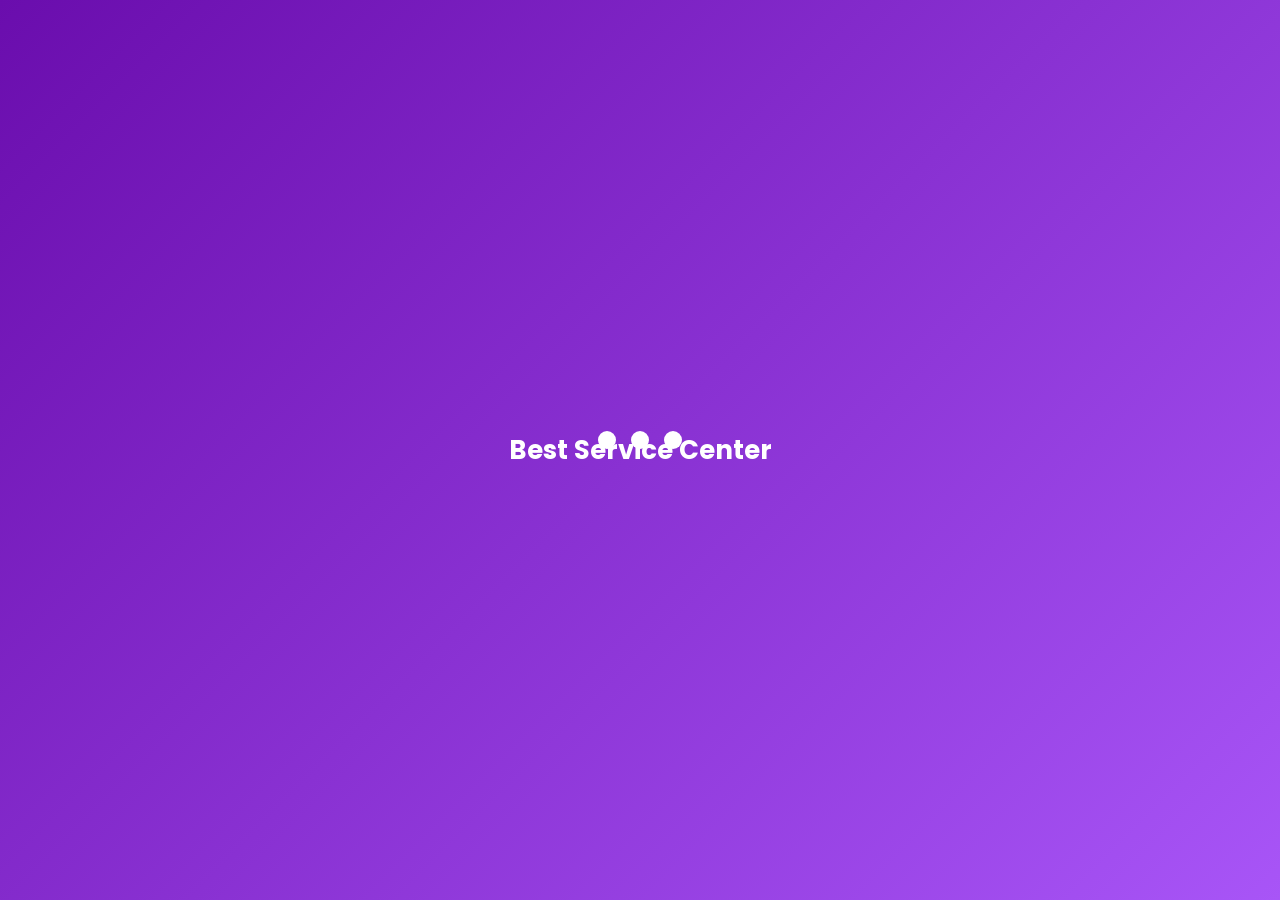
<file: legacy/index.html>
<!DOCTYPE html>
<html lang="en">
<head>
    <meta charset="UTF-8">
    <meta name="viewport" content="width=device-width, initial-scale=1.0, maximum-scale=1.0, user-scalable=no">
    <title>Kim Service Center</title>
    <link href="https://fonts.googleapis.com/css2?family=Poppins:wght@400;600;700&display=swap" rel="stylesheet">
    <style>
        :root {
            --primary-purple: #6a0dad;
            --light-purple: #a855f7;
            --gradient-bg: linear-gradient(135deg, #6a0dad, #a855f7);
            --white: #ffffff;
            --black: #000000;
            --gray: #f8f9fa;
        }

        * {
            margin: 0;
            padding: 0;
            box-sizing: border-box;
            font-family: 'Poppins', sans-serif;
        }

        body {
            background: var(--white);
            color: var(--black);
            overflow-x: hidden;
            -webkit-tap-highlight-color: transparent;
            user-select: none;
        }

        /* Loading Screen */
        #loadingScreen {
            position: fixed;
            top: 0;
            left: 0;
            width: 100%;
            height: 100%;
            background: var(--gradient-bg);
            display: flex;
            flex-direction: column;
            align-items: center;
            justify-content: center;
            z-index: 10000;
        }

        .loading-spots {
            display: flex;
            gap: 15px;
            margin-bottom: 20px;
        }

        .spot {
            width: 18px;
            height: 18px;
            border-radius: 50%;
            background: var(--white);
            animation: spotPulse 1.4s infinite ease-in-out;
        }

        .spot:nth-child(2) { animation-delay: 0.2s; }
        .spot:nth-child(3) { animation-delay: 0.4s; }

        @keyframes spotPulse {
            0%, 80%, 100% { transform: scale(0.6); opacity: 0.4; }
            40% { transform: scale(1.2); opacity: 1; }
        }

        .loading-text {
            color: var(--white);
            font-weight: 700;
            font-size: 26px;
            opacity: 0;
            position: absolute;
            animation: textFade 2s forwards;
            animation-delay: 1.5s;
        }

        @keyframes textFade {
            0% { opacity: 0; transform: scale(0.8); }
            100% { opacity: 1; transform: scale(1); }
        }

        .spots-container.fade-out {
            animation: fadeOutEffect 0.5s forwards;
            animation-delay: 1.2s;
        }

        @keyframes fadeOutEffect {
            to { opacity: 0; visibility: hidden; }
        }

        /* Main Screen */
        #mainScreen {
            display: none;
            min-height: 100vh;
            background: var(--white);
            padding-bottom: 70px;
        }

        .header {
            padding: 50px 20px;
            background: var(--gradient-bg);
            color: var(--white);
            text-align: center;
            border-bottom-left-radius: 35px;
            border-bottom-right-radius: 35px;
            box-shadow: 0 4px 15px rgba(106, 13, 173, 0.3);
            margin-bottom: 30px;
        }

        .header h1 {
            font-size: 30px;
            font-weight: 700;
            letter-spacing: 1px;
        }

        .menu-container {
            padding: 0 20px;
            display: grid;
            grid-template-columns: 1fr 1fr;
            gap: 20px;
        }

        .main-button {
            aspect-ratio: 1;
            background: var(--gradient-bg);
            border: none;
            border-radius: 25px;
            color: var(--white);
            display: flex;
            flex-direction: column;
            align-items: center;
            justify-content: center;
            gap: 12px;
            font-size: 16px;
            font-weight: 600;
            cursor: pointer;
            box-shadow: 0 10px 20px rgba(106, 13, 173, 0.2);
            transition: transform 0.2s, box-shadow 0.2s;
        }

        .main-button:active {
            transform: scale(0.96);
            box-shadow: 0 5px 10px rgba(106, 13, 173, 0.2);
        }

        .main-button .icon {
            font-size: 44px;
        }

        /* Sub Pages */
        .page {
            display: none;
            padding: 20px;
            min-height: 100vh;
            padding-bottom: 80px;
        }

        .page.active {
            display: block;
        }

        .back-btn {
            background: var(--white);
            border: 1.5px solid var(--primary-purple);
            color: var(--primary-purple);
            padding: 8px 16px;
            border-radius: 20px;
            font-size: 14px;
            font-weight: 600;
            cursor: pointer;
            margin-bottom: 20px;
            display: inline-flex;
            align-items: center;
            gap: 5px;
        }

        .page-title {
            color: var(--black);
            font-size: 26px;
            font-weight: 700;
            margin-bottom: 25px;
            text-align: center;
        }

        .caption-text {
            color: var(--primary-purple);
            text-align: center;
            margin-top: -15px;
            margin-bottom: 20px;
            font-size: 14px;
            font-weight: 500;
        }

        /* Grid for Services */
        .service-grid {
            display: grid;
            grid-template-columns: 1fr 1fr;
            gap: 15px;
        }

        .mini-button {
            padding: 18px 10px;
            background: var(--white);
            border: 2px solid var(--primary-purple);
            color: var(--primary-purple);
            border-radius: 15px;
            font-weight: 600;
            font-size: 14px;
            text-align: center;
            cursor: pointer;
            transition: all 0.2s;
            display: flex;
            align-items: center;
            justify-content: center;
        }

        .mini-button:active {
            background: var(--primary-purple);
            color: var(--white);
        }

        /* Quality Selection */
        .quality-list {
            display: flex;
            flex-direction: column;
            gap: 12px;
            margin-bottom: 20px;
        }

        .quality-item {
            padding: 14px;
            background: var(--white);
            border: 2px solid var(--primary-purple);
            border-radius: 15px;
            text-align: center;
            font-weight: 600;
            color: var(--primary-purple);
            cursor: pointer;
            transition: all 0.2s;
        }

        .quality-item.selected {
            background: var(--primary-purple);
            color: var(--white);
        }

        .fee-box {
            margin: 25px 0;
            padding: 20px;
            background: var(--gray);
            border: 2px dashed var(--primary-purple);
            border-radius: 18px;
            text-align: center;
        }

        .fee-label {
            font-size: 15px;
            color: #666;
            margin-bottom: 8px;
            font-weight: 500;
        }

        .fee-value {
            font-size: 28px;
            font-weight: 700;
            color: var(--primary-purple);
        }

        .discretion-label {
            display: block;
            margin-bottom: 8px;
            font-weight: 600;
            color: #333;
        }

        .discretion-input {
            width: 100%;
            height: 120px;
            padding: 15px;
            border: 2px solid #e0e0e0;
            border-radius: 15px;
            margin-bottom: 25px;
            resize: none;
            outline: none;
            font-size: 14px;
            transition: border-color 0.3s;
        }

        .discretion-input:focus {
            border-color: var(--primary-purple);
        }

        .option-group {
            display: flex;
            gap: 15px;
            margin-bottom: 25px;
        }

        .option-btn {
            flex: 1;
            padding: 14px;
            border: 2px solid var(--primary-purple);
            border-radius: 15px;
            color: var(--primary-purple);
            font-weight: 600;
            text-align: center;
            cursor: pointer;
            transition: all 0.2s;
        }

        .option-btn.selected {
            background: var(--primary-purple);
            color: var(--white);
        }

        .confirm-btn {
            width: 100%;
            padding: 18px;
            background: #22c55e;
            color: var(--white);
            border: none;
            border-radius: 20px;
            font-size: 18px;
            font-weight: 700;
            cursor: pointer;
            box-shadow: 0 6px 15px rgba(34, 197, 94, 0.3);
            transition: transform 0.2s;
        }

        .confirm-btn:active {
            transform: scale(0.98);
        }

        /* Receipt Popup */
        .receipt-overlay {
            display: none;
            position: fixed;
            top: 0;
            left: 0;
            width: 100%;
            height: 100%;
            background: rgba(0,0,0,0.6);
            z-index: 11000;
            align-items: center;
            justify-content: center;
        }

        .receipt-card {
            width: 280px;
            background: var(--white);
            padding: 35px 25px;
            border-radius: 30px;
            text-align: center;
            position: relative;
            animation: receiptPop 0.4s cubic-bezier(0.175, 0.885, 0.32, 1.275);
            box-shadow: 0 20px 40px rgba(0,0,0,0.2);
        }

        @keyframes receiptPop {
            from { transform: scale(0.7); opacity: 0; }
            to { transform: scale(1); opacity: 1; }
        }

        .receipt-card .circle-deco {
            width: 50px;
            height: 50px;
            background: #22c55e;
            border-radius: 50%;
            margin: 20px auto 0;
            display: flex;
            align-items: center;
            justify-content: center;
            color: var(--white);
            font-size: 24px;
            box-shadow: 0 4px 10px rgba(34, 197, 94, 0.3);
        }

        .receipt-text {
            font-size: 18px;
            font-weight: 700;
            color: var(--black);
            margin-bottom: 5px;
        }

        /* Bottom Bar */
        .bottom-bar {
            position: fixed;
            bottom: 0;
            left: 0;
            width: 100%;
            height: 70px;
            background: var(--white);
            border-top: 1px solid #f0f0f0;
            display: flex;
            align-items: center;
            justify-content: center;
            z-index: 1000;
            box-shadow: 0 -5px 15px rgba(0,0,0,0.03);
        }

        .history-trigger {
            font-size: 28px;
            cursor: pointer;
            color: var(--primary-purple);
            background: #f3e8ff;
            width: 50px;
            height: 50px;
            display: flex;
            align-items: center;
            justify-content: center;
            border-radius: 15px;
        }

        /* History */
        .history-list {
            display: flex;
            flex-direction: column;
            gap: 15px;
        }

        .history-item {
            padding: 20px;
            background: var(--white);
            border-radius: 20px;
            box-shadow: 0 4px 12px rgba(0,0,0,0.05);
            border-left: 5px solid var(--primary-purple);
        }

        .status-badge {
            display: inline-block;
            padding: 5px 12px;
            border-radius: 20px;
            font-size: 12px;
            font-weight: 700;
            margin-top: 10px;
            text-transform: uppercase;
        }

        .status-pending { background: #fffbeb; color: #d97706; }
        .status-confirmed { background: #f0fdf4; color: #16a34a; }

        /* Editing Section */
        .editing-range {
            font-size: 12px;
            color: #777;
            margin-top: 4px;
        }

        .category-grid {
            display: grid;
            grid-template-columns: 1fr;
            gap: 12px;
            margin-bottom: 25px;
        }

        .category-btn {
            padding: 15px;
            border: 2px solid var(--primary-purple);
            border-radius: 15px;
            color: var(--primary-purple);
            font-weight: 600;
            text-align: center;
            cursor: pointer;
            transition: all 0.2s;
        }

        .category-btn.selected {
            background: var(--primary-purple);
            color: var(--white);
        }

        .hidden { display: none !important; }

        hr {
            border: 0;
            border-top: 1px solid #eee;
            margin: 30px 0;
        }

    </style>
</head>
<body>

    <!-- Loading Screen -->
    <div id="loadingScreen">
        <div class="spots-container" id="spotsContainer">
            <div class="loading-spots">
                <div class="spot"></div>
                <div class="spot"></div>
                <div class="spot"></div>
            </div>
        </div>
        <div class="loading-text">Best Service Center</div>
    </div>

    <!-- Main Screen -->
    <div id="mainScreen">
        <div class="header">
            <h1>Kim Service Center</h1>
        </div>
        <div class="menu-container">
            <button class="main-button" onclick="showPage('graphicsPage')">
                <span class="icon">🎨</span>
                <span>Graphics Design</span>
            </button>
            <button class="main-button" onclick="showPage('editingPage')">
                <span class="icon">🎬</span>
                <span>Editing</span>
            </button>
            <button class="main-button" onclick="showPage('codingPage')">
                <span class="icon">💻</span>
                <span>Coding Service</span>
            </button>
            <button class="main-button" onclick="showPage('otherPage')">
                <span class="icon">📦</span>
                <span>Other Services</span>
            </button>
        </div>

        <div class="bottom-bar">
            <div class="history-trigger" onclick="showPage('historyPage')">🕒</div>
        </div>
    </div>

    <!-- Graphics Design Page -->
    <div id="graphicsPage" class="page">
        <button class="back-btn" onclick="showMain()">← Back</button>
        <div class="page-title">Graphics Design</div>
        <div class="service-grid" id="graphicsGrid"></div>
    </div>

    <!-- Graphics Detail Page -->
    <div id="graphicsDetailPage" class="page">
        <button class="back-btn" onclick="showPage('graphicsPage')">← Back</button>
        <div class="page-title" id="graphicsDetailTitle">Logo Design</div>
        <div class="caption-text" id="graphicsCaption">Logo Design Topic</div>

        <div id="qualitySelection">
            <div class="quality-list" id="qualityList">
                <div class="quality-item" onclick="selectQuality(this, 3000)">Low Quality</div>
                <div class="quality-item" onclick="selectQuality(this, 7000)">Normal Quality</div>
                <div class="quality-item" onclick="selectQuality(this, 10000)">High Quality</div>
                <div class="quality-item" onclick="selectQuality(this, 15000)">Ultra Quality</div>
                <div class="quality-item" onclick="selectQuality(this, 30000)">Supreme Quality</div>
            </div>

            <div class="fee-box">
                <div class="fee-label">Fee Box</div>
                <div class="fee-value" id="feeDisplay">0 ks</div>
            </div>
        </div>

        <label class="discretion-label">Discretion</label>
        <textarea class="discretion-input" id="discretionInput" placeholder="Write in the form you want..."></textarea>

        <div class="option-group">
            <div class="option-btn" id="inspiredBtn" onclick="selectOption('inspired')">Inspired</div>
            <div class="option-btn" id="customizeBtn" onclick="selectOption('customize')">Customize</div>
        </div>

        <div id="inspiredUpload" class="hidden" style="margin-bottom: 25px;">
            <p style="font-size: 13px; margin-bottom: 10px; color: #666;">Add a design image to take as a reference:</p>
            <input type="file" id="refImageInput" accept="image/*" style="width: 100%;">
        </div>

        <button class="confirm-btn" onclick="confirmOrder()">Order Confirm</button>

        <hr>

        <div class="page-title" style="font-size: 20px; margin-bottom: 15px;">Customize Fee & Design</div>
        <div class="fee-box" style="background: #fff; border-style: solid;">
            <div class="fee-label">Enter convenient price (ks)</div>
            <input type="number" id="customFeeInput" style="width: 100%; border: none; background: transparent; text-align: center; font-size: 26px; font-weight: 700; color: var(--primary-purple); outline: none;" placeholder="0">
        </div>
        <button class="confirm-btn" style="background: var(--primary-purple);" onclick="confirmCustomOrder()">Order Confirm</button>
    </div>

    <!-- Editing Page -->
    <div id="editingPage" class="page">
        <button class="back-btn" onclick="showMain()">← Back</button>
        <div class="page-title">Editing Topic</div>

        <div class="quality-list">
            <div class="quality-item" onclick="selectEditingQuality(this, 'Low', 10000, 15000)">
                Low Quality <div class="editing-range">10000 - 15000 ks</div>
            </div>
            <div class="quality-item" onclick="selectEditingQuality(this, 'Normal', 20000, 30000)">
                Normal Quality <div class="editing-range">20000 - 30000 ks</div>
            </div>
            <div class="quality-item" onclick="selectEditingQuality(this, 'High', 35000, 45000)">
                High Quality <div class="editing-range">35000 - 45000 ks</div>
            </div>
            <div class="quality-item" onclick="selectEditingQuality(this, 'Ultra', 50000, 70000)">
                Ultra Quality <div class="editing-range">50000 - 70000 ks</div>
            </div>
            <div class="quality-item" onclick="selectEditingQuality(this, 'Supreme', 80000, 150000)">
                Supreme Quality <div class="editing-range">80000 - 150000 ks</div>
            </div>
        </div>

        <div class="fee-box">
            <div class="fee-label">Fee Box (Min 10000 ks)</div>
            <input type="number" id="editingPriceInput" oninput="checkEditingPrice()" style="width: 100%; border: none; background: transparent; text-align: center; font-size: 26px; font-weight: 700; color: var(--primary-purple); outline: none;" placeholder="10000">
            <div id="freeVideoNotice" class="hidden" style="color: #22c55e; font-size: 13px; margin-top: 8px; font-weight: 700;">🎁 SPECIAL: You get 1 Video for free!</div>
        </div>

        <div class="page-title" style="font-size: 20px; margin-top: 20px; margin-bottom: 15px;">Category</div>
        <div class="category-grid">
            <div class="category-btn" onclick="selectCategory(this)">UI/UX Edit</div>
            <div class="category-btn" onclick="selectCategory(this)">Motion Edit</div>
            <div class="category-btn" onclick="selectCategory(this)">Clean Edit</div>
            <div class="category-btn" onclick="selectCategory(this)">Text Edit</div>
            <div class="category-btn" onclick="selectCategory(this)">Graphics edit</div>
        </div>

        <button class="confirm-btn" onclick="confirmEditingOrder()">Confirm Order</button>
    </div>

    <!-- Coding Service Page -->
    <div id="codingPage" class="page">
        <button class="back-btn" onclick="showMain()">← Back</button>
        <div class="page-title">Coding Service Topic</div>

        <div class="option-group">
            <div class="option-btn" id="botServiceBtn" onclick="selectCodingType('Bot service')">Bot service</div>
            <div class="option-btn" id="miniAppServiceBtn" onclick="selectCodingType('Mini App Service')">Mini App Service</div>
            <div class="option-btn" id="customCodingBtn" onclick="selectCodingType('Custom')">Custom</div>
        </div>

        <div id="codingFeeSection" class="hidden">
            <div class="quality-list" id="codingFeeList">
                <div class="quality-item" onclick="selectCodingFee(this, 10000)">10000 ks (Normal)</div>
                <div class="quality-item" onclick="selectCodingFee(this, 27000)">27000 ks (Mid)</div>
                <div class="quality-item" onclick="selectCodingFee(this, 35000)">35000 ks (High)</div>
                <div class="quality-item" onclick="selectCodingFee(this, 50000)">50000 ks (Advanced)</div>
                <div class="quality-item" onclick="selectCodingFee(this, 'custom')">Custom</div>
            </div>

            <div id="customCodingFeeBox" class="fee-box hidden">
                <div class="fee-label">Fee Box (Min 5000 ks)</div>
                <input type="number" id="codingCustomFeeInput" style="width: 100%; border: none; background: transparent; text-align: center; font-size: 26px; font-weight: 700; color: var(--primary-purple); outline: none;" placeholder="5000">
            </div>

            <label class="discretion-label" style="margin-top: 20px;">Discretion</label>
            <textarea class="discretion-input" id="codingDiscretionInput" maxlength="50000000" placeholder="Write your requirements (up to 50,000,000 characters)..."></textarea>

            <button class="confirm-btn" onclick="confirmCodingOrder()">Confirm Order</button>
        </div>
    </div>

    <!-- Other Services Page -->
    <div id="otherPage" class="page">
        <button class="back-btn" onclick="showMain()">← Back</button>
        <div style="display: flex; flex-direction: column; align-items: center; justify-content: center; height: 60vh; color: var(--primary-purple); font-weight: 700; text-align: center;">
            <div style="font-size: 60px; margin-bottom: 20px;">🏗️</div>
            <div style="font-size: 24px;">We are Updating</div>
        </div>
    </div>

    <!-- History Page -->
    <div id="historyPage" class="page">
        <button class="back-btn" onclick="showMain()">← Back</button>
        <div class="page-title">Order History</div>
        <div class="history-list" id="historyList"></div>
    </div>

    <!-- Receipt Popup -->
    <div class="receipt-overlay" id="receiptOverlay">
        <div class="receipt-card">
            <div class="receipt-text" id="receiptMsg">Your Logo was Ordered</div>
            <div style="font-size: 13px; color: #777; margin-top: 5px;">Wait for 2 seconds...</div>
            <div class="circle-deco">✓</div>
        </div>
    </div>

    <script>
        const graphicsServices = [
            "Logo Design", "Poster Design", "Banner Design", "Profile Design",
            "Diamond List Design", "Thumbnail Design", "GFX Design",
            "Clean Design", "Text Design", "Ads Design", "Contact"
        ];

        let state = {
            currentService: null,
            selectedFee: 0,
            selectedOption: null,
            selectedCategory: null,
            orders: JSON.parse(localStorage.getItem('kim_orders') || '[]')
        };

        window.onload = () => {
            const spots = document.getElementById('spotsContainer');
            setTimeout(() => spots.classList.add('fade-out'), 1200);
            setTimeout(() => {
                document.getElementById('loadingScreen').style.display = 'none';
                document.getElementById('mainScreen').style.display = 'block';
            }, 3000);
            renderGraphicsGrid();
        };

        function renderGraphicsGrid() {
            const grid = document.getElementById('graphicsGrid');
            graphicsServices.forEach(service => {
                const btn = document.createElement('div');
                btn.className = 'mini-button';
                btn.innerText = service;
                btn.onclick = () => {
                    if (service === 'Contact') {
                        window.open('https://t.me/your_telegram_link', '_blank');
                        return;
                    }
                    openGraphicsDetail(service);
                };
                grid.appendChild(btn);
            });
        }

        function showPage(pageId) {
            document.querySelectorAll('.page').forEach(p => p.classList.remove('active'));
            document.getElementById('mainScreen').style.display = 'none';
            document.getElementById(pageId).classList.add('active');
            window.scrollTo(0,0);
            if (pageId === 'historyPage') renderHistory();
        }

        function showMain() {
            document.querySelectorAll('.page').forEach(p => p.classList.remove('active'));
            document.getElementById('mainScreen').style.display = 'block';
        }

        function openGraphicsDetail(service) {
            state.currentService = service;
            state.selectedFee = 0;
            state.selectedOption = null;
            document.getElementById('graphicsDetailTitle').innerText = service;
            document.getElementById('graphicsCaption').innerText = service + " Topic";
            document.getElementById('feeDisplay').innerText = '0 ks';
            document.getElementById('discretionInput').value = '';
            document.getElementById('inspiredUpload').classList.add('hidden');
            document.getElementById('customFeeInput').value = '';
            document.querySelectorAll('.quality-item').forEach(i => i.classList.remove('selected'));
            document.querySelectorAll('.option-btn').forEach(i => i.classList.remove('selected'));
            showPage('graphicsDetailPage');
        }

        function selectQuality(el, fee) {
            state.selectedFee = fee;
            document.querySelectorAll('#qualityList .quality-item').forEach(i => i.classList.remove('selected'));
            el.classList.add('selected');
            document.getElementById('feeDisplay').innerText = fee.toLocaleString() + ' ks';
        }

        function selectOption(option) {
            state.selectedOption = option;
            document.querySelectorAll('.option-btn').forEach(i => i.classList.remove('selected'));
            document.getElementById(option + 'Btn').classList.add('selected');
            if (option === 'inspired') {
                document.getElementById('inspiredUpload').classList.remove('hidden');
            } else {
                document.getElementById('inspiredUpload').classList.add('hidden');
            }
        }

        function confirmOrder() {
            const discretion = document.getElementById('discretionInput').value;
            if (state.selectedFee === 0) return alert('Please select quality');
            if (!discretion) return alert('Please write in Discretion (Required)');
            if (!state.selectedOption) return alert('Please choose Inspired or Customize');

            let msg = 'Your ' + state.currentService + ' was Ordered';
            if (state.currentService === 'Logo Design') msg = 'Your Logo was Ordered';

            processPayment(msg, state.selectedFee, state.currentService);
        }

        function confirmCustomOrder() {
            const fee = parseInt(document.getElementById('customFeeInput').value);
            const discretion = document.getElementById('discretionInput').value;
            if (!fee || fee <= 0) return alert('Please enter a valid fee');
            if (!discretion) return alert('Please write in Discretion (Required)');
            if (!state.selectedOption) return alert('Please choose Inspired or Customize');

            let msg = 'Your ' + state.currentService + ' was Ordered';
            if (state.currentService === 'Logo Design') msg = 'Your Logo was Ordered';

            processPayment(msg, fee, state.currentService);
        }

        let editingMin = 10000;
        function selectEditingQuality(el, quality, min, max) {
            editingMin = min;
            document.querySelectorAll('#editingPage .quality-item').forEach(i => i.classList.remove('selected'));
            el.classList.add('selected');
            document.getElementById('editingPriceInput').value = min;
            checkEditingPrice();
        }

        function checkEditingPrice() {
            const price = parseInt(document.getElementById('editingPriceInput').value);
            if (price >= 100000) {
                document.getElementById('freeVideoNotice').classList.remove('hidden');
            } else {
                document.getElementById('freeVideoNotice').classList.add('hidden');
            }
        }

        function selectCategory(el) {
            state.selectedCategory = el.innerText;
            document.querySelectorAll('.category-btn').forEach(i => i.classList.remove('selected'));
            el.classList.add('selected');
        }

        function confirmEditingOrder() {
            const price = parseInt(document.getElementById('editingPriceInput').value);
            if (!price || price < 10000) return alert('Minimum price is 10000 ks');
            if (!state.selectedCategory) return alert('Please choose a category');
            processPayment('Your Editing was Ordered', price, 'Editing (' + state.selectedCategory + ')');
        }

        let codingType = null;
        function selectCodingType(type) {
            codingType = type;
            document.querySelectorAll('#codingPage .option-btn').forEach(i => i.classList.remove('selected'));
            if (type === 'Bot service') document.getElementById('botServiceBtn').classList.add('selected');
            if (type === 'Mini App Service') document.getElementById('miniAppServiceBtn').classList.add('selected');
            if (type === 'Custom') document.getElementById('customCodingBtn').classList.add('selected');
            document.getElementById('codingFeeSection').classList.remove('hidden');
            document.querySelectorAll('#codingFeeList .quality-item').forEach(i => i.classList.remove('selected'));
            document.getElementById('customCodingFeeBox').classList.add('hidden');
            state.selectedFee = 0;
        }

        function selectCodingFee(el, fee) {
            document.querySelectorAll('#codingFeeList .quality-item').forEach(i => i.classList.remove('selected'));
            el.classList.add('selected');
            if (fee === 'custom') {
                document.getElementById('customCodingFeeBox').classList.remove('hidden');
                state.selectedFee = 'custom';
            } else {
                document.getElementById('customCodingFeeBox').classList.add('hidden');
                state.selectedFee = fee;
            }
        }

        function confirmCodingOrder() {
            let fee = state.selectedFee;
            if (fee === 'custom') {
                fee = parseInt(document.getElementById('codingCustomFeeInput').value);
            }
            if (!fee || fee < 5000) return alert('Minimum fee is 5000 ks');
            const discretion = document.getElementById('codingDiscretionInput').value;
            if (!discretion) return alert('Please write in Discretion');
            processPayment('Your Coding was Ordered', fee, codingType);
        }

        function processPayment(msg, fee, serviceName) {
            const receiptInput = prompt('Please enter transfer receipt (Kpay or Wave pay reference)');
            if (receiptInput === null) return;
            showReceipt(msg);
            const newOrder = {
                id: Math.floor(Math.random() * 1000000),
                service: serviceName,
                fee: fee,
                status: 'Pending',
                date: new Date().toLocaleString()
            };
            state.orders.push(newOrder);
            localStorage.setItem('kim_orders', JSON.stringify(state.orders));
            setTimeout(() => { showMain(); }, 2000);
        }

        function showReceipt(msg) {
            document.getElementById('receiptMsg').innerText = msg;
            const overlay = document.getElementById('receiptOverlay');
            overlay.style.display = 'flex';
            setTimeout(() => { overlay.style.display = 'none'; }, 2000);
        }

        function renderHistory() {
            const list = document.getElementById('historyList');
            list.innerHTML = '';
            if (state.orders.length === 0) {
                list.innerHTML = '<div style="text-align:center; color:#888; padding:50px 20px;">No orders yet</div>';
                return;
            }
            state.orders.slice().reverse().forEach(order => {
                const item = document.createElement('div');
                item.className = 'history-item';
                item.innerHTML = `
                    <div style="display:flex; justify-content:space-between; align-items:flex-start;">
                        <span style="font-weight:700; color:var(--primary-purple); font-size:15px;">${order.service}</span>
                        <span style="font-weight:700;">${order.fee.toLocaleString()} ks</span>
                    </div>
                    <div style="font-size:12px; color:#777; margin-top:8px;">${order.date}</div>
                    <div class="status-badge status-${order.status.toLowerCase()}">${order.status}</div>
                `;
                list.appendChild(item);
            });
        }
    </script>
</body>
</html>
</file>
